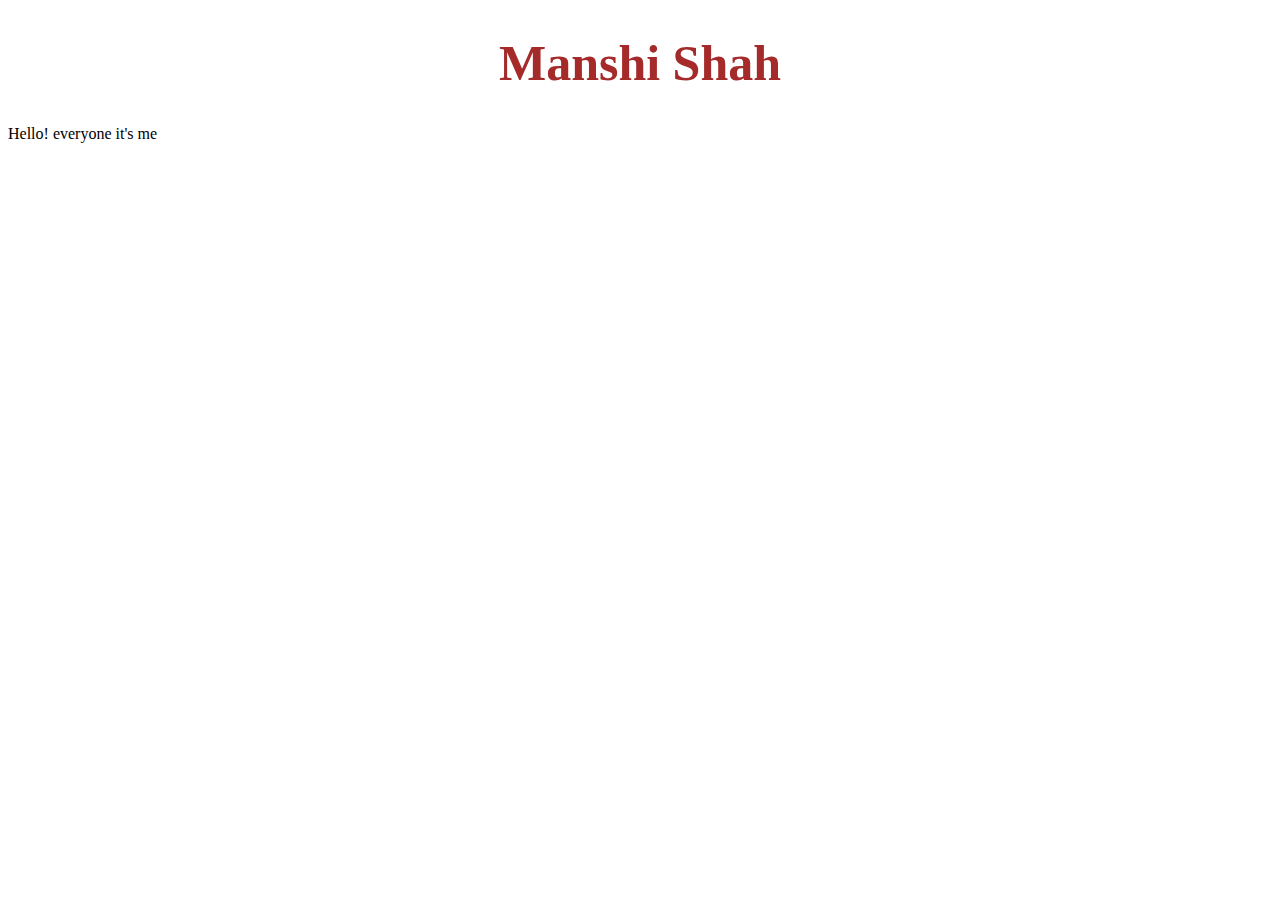
<file: aboutme.html>
<!DOCTYPE html>
<html lang="en">
<head>
    <meta charset="UTF-8">
    <meta name="viewport" content="width=device-width, initial-scale=1.0">
    <title>Document</title>
</head>
<body>
    <h1 style="color: brown; font-size: 50px; text-align: center;">Manshi Shah</h1>
    <p>Hello! everyone it's me </p>

</body>
</html>
</file>
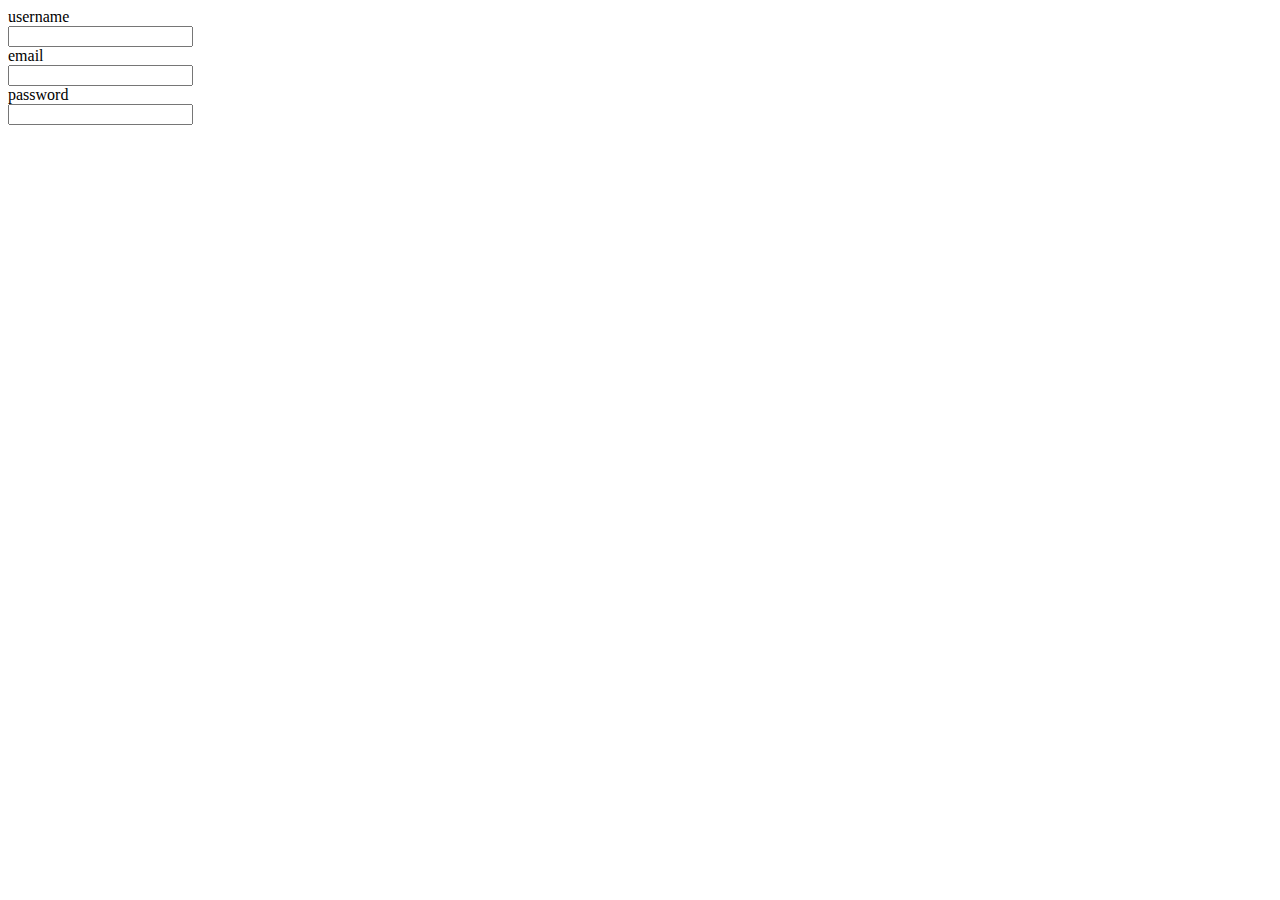
<file: arial.html>
<!DOCTYPE html>
<html lang="en">
<head>
    <meta charset="UTF-8">
    <meta name="viewport" content="width=device-width, initial-scale=1.0">
    <title>Document</title>
</head>
<body>
    <form>
        <label for="username"> username</label><br>
        <input type="text" id="username" aria-label="enter your username" required><br>
        <label for="email">email</label><br>
        <input type="text" id="email" aria-label="enter your email id"><br>
        <label for="password">password</label><br>
        <input type="text" id="password" aria-label="enter your password"><br>
    </form>
</body>
</html>
</file>
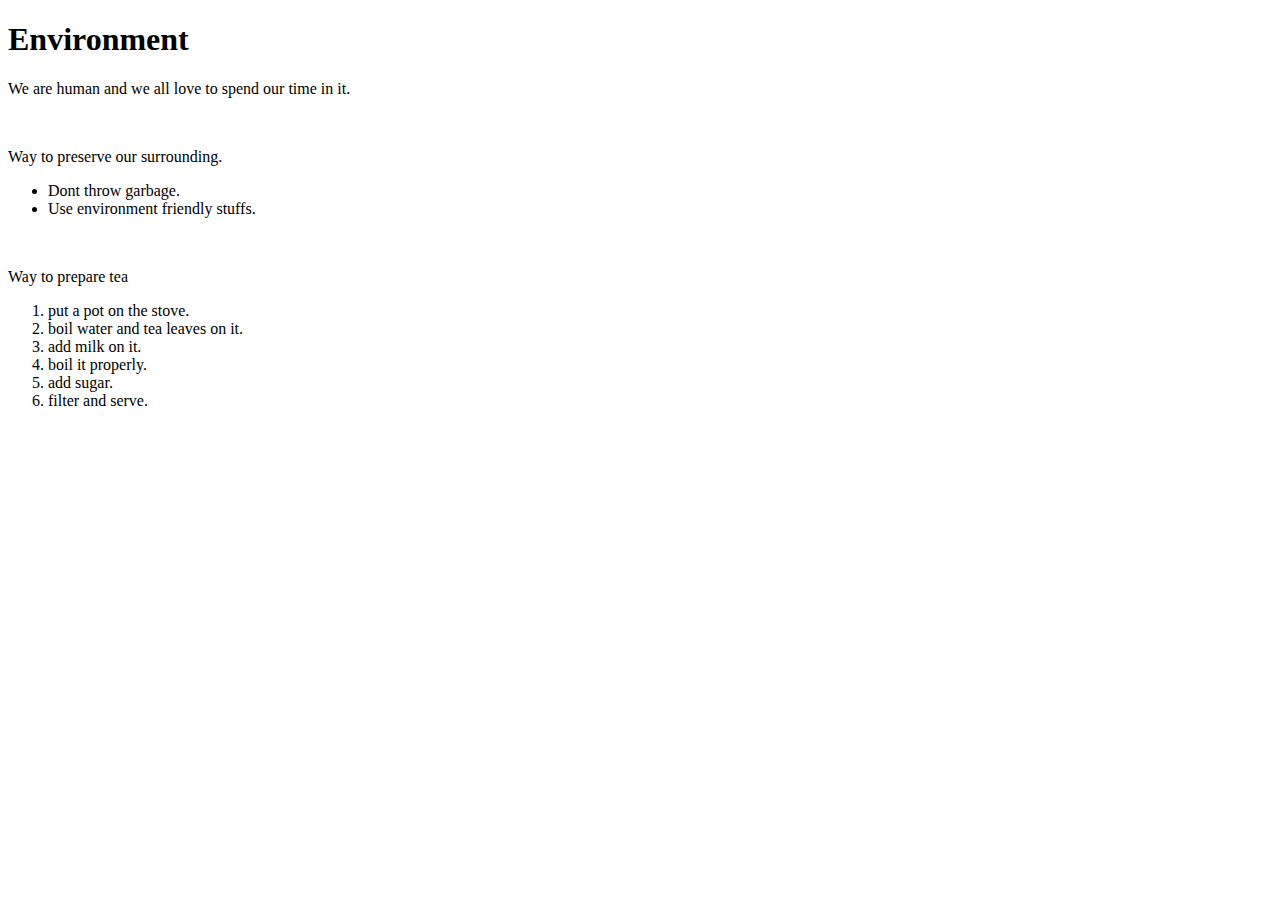
<file: Env.html>
<!DOCTYPE html>
<html lang="en">
<head>
    <meta charset="UTF-8">
    <meta http-equiv="X-UA-Compatible" content="IE=edge">
    <meta name="viewport" content="width=device-width, initial-scale=1.0">
    <title>Document</title>
</head>
<body>
    <h1>Environment</h1>
    <p>We are human and we all love to spend our time in it.</p>

    <br>
    <p>Way to preserve our surrounding.</p>
    <ul>
        <li>Dont throw garbage.</li>
        <li>Use environment friendly stuffs.</li>
    </ul>
    <br>

    <p>Way to prepare tea</p>
    <ol>
        <li>put a pot on the stove.</li>
        <li>boil water and tea leaves on it.</li>
        <li>add milk on it.</li>
        <li>boil it properly.</li>
        <li>add sugar.</li>
        <li>filter and serve.</li>
    </ol>
    
</body>
</html>
</file>
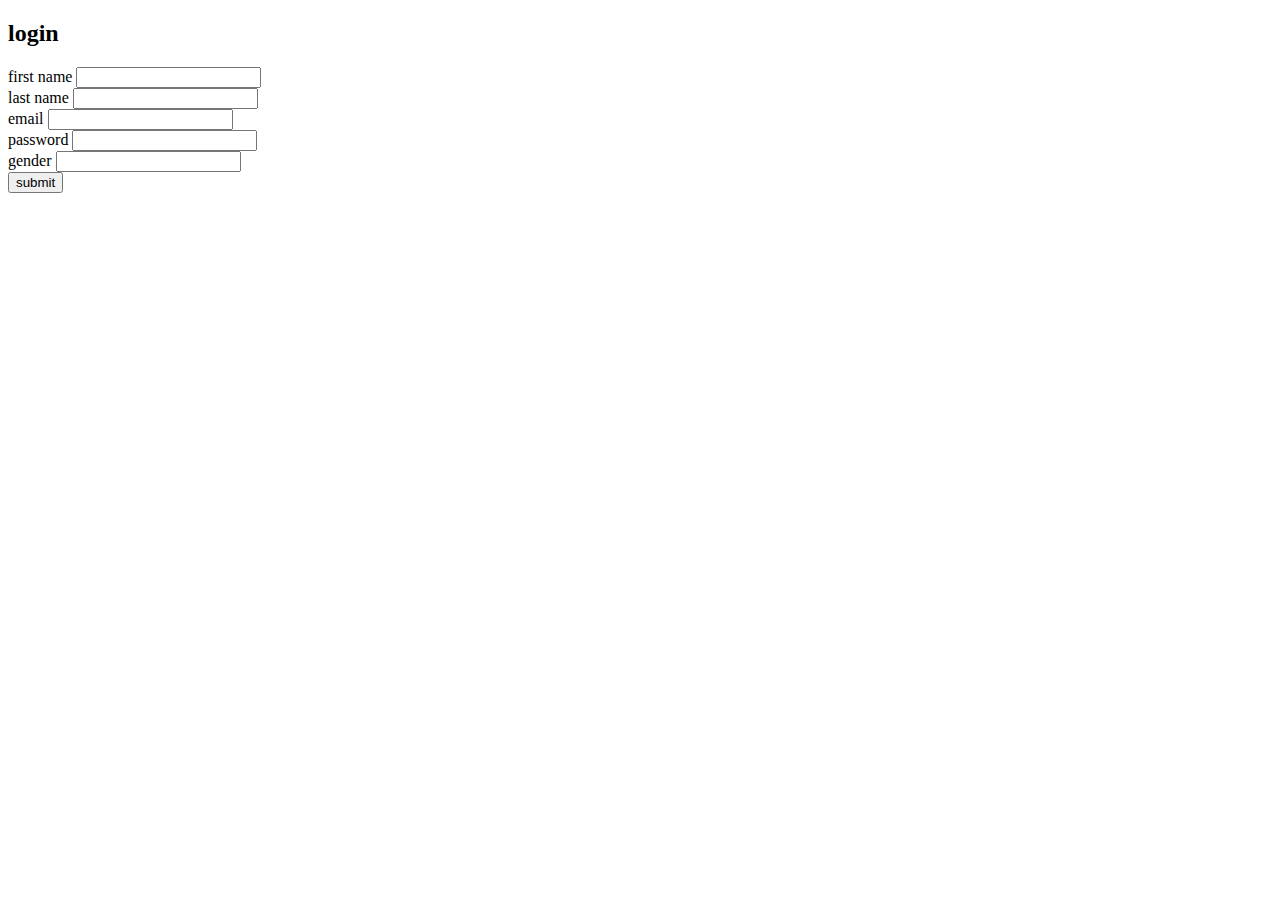
<file: form.html>
<!DOCTYPE html>
<html lang="en">
<head>
    <meta charset="UTF-8">
    <meta name="viewport" content="width=device-width, initial-scale=1.0">
    <title>Document</title>
</head>
<body>
    <h2>login</h2>
    <form action="register_page.html">
        <label>first name</label>
        <input type="text" name="fname"><br>
        <label>last name</label>
        <input type="text" name="lname"><br>
        <label>email</label>
        <input type="email" name="email"><br>
        <label>password</label>
        <input type="password" name="password"><br>
        <label>gender</label>
        <input type="gender" name="gender"><br>
        <button onclick="alert('successed')">submit</button>
    </form>
    
</body>
</html>
</file>
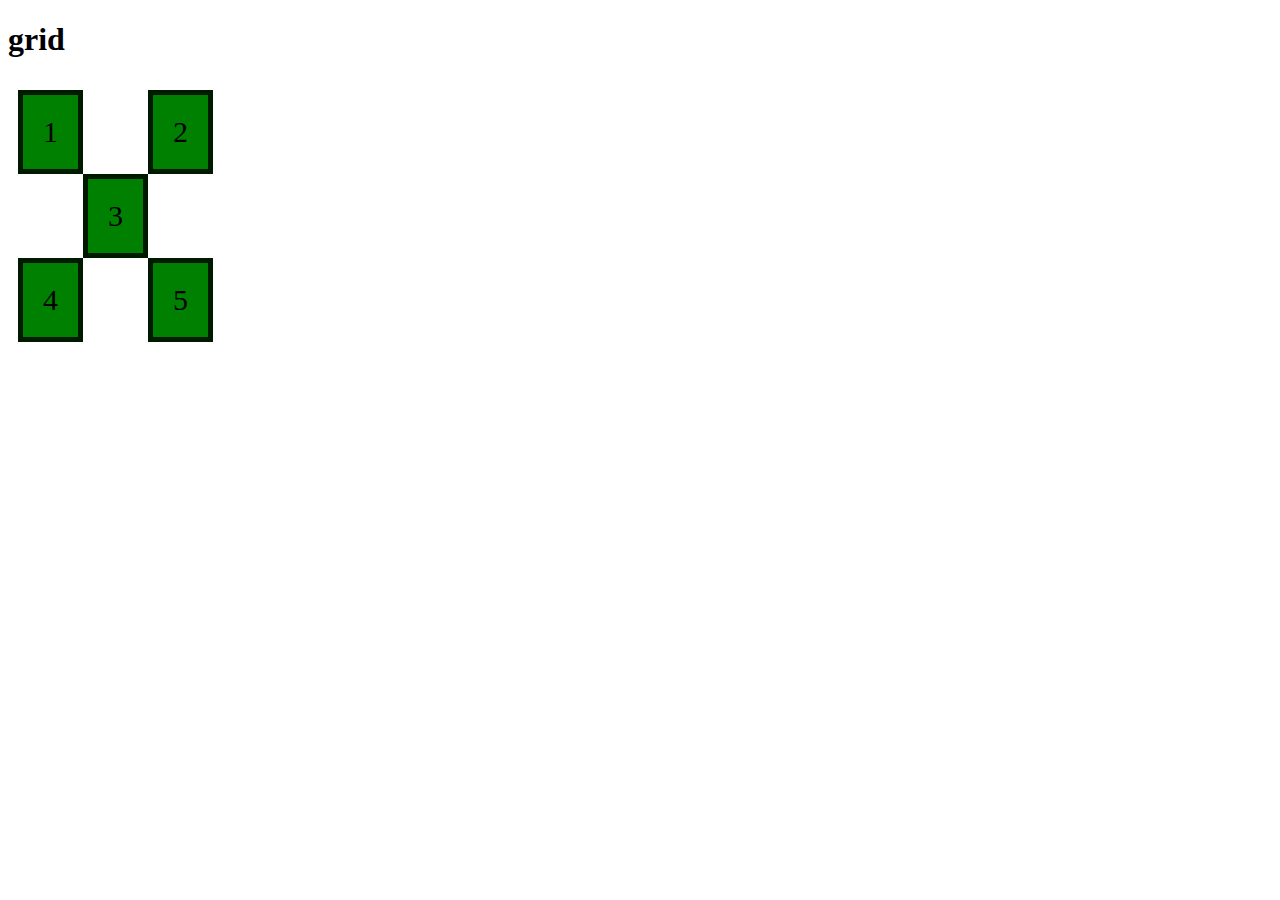
<file: grid.html>
<!DOCTYPE html>
<html lang="en">
<head>
    <link rel="stylesheet" href="grid.css">
    <meta charset="UTF-8">
    <meta name="viewport" content="width=device-width, initial-scale=1.0">
    <title>Document</title>
</head>
<body>
    <h1>grid</h1> 

    <div class="grid">
    <div class="time">1</div><br>
    <div class="time">2</div><br>
    <div class="time">3</div><br>
    <div class="time">4</div><br>
    <div class="time">5</div><br>
    </div>
</body>
</html>
</file>
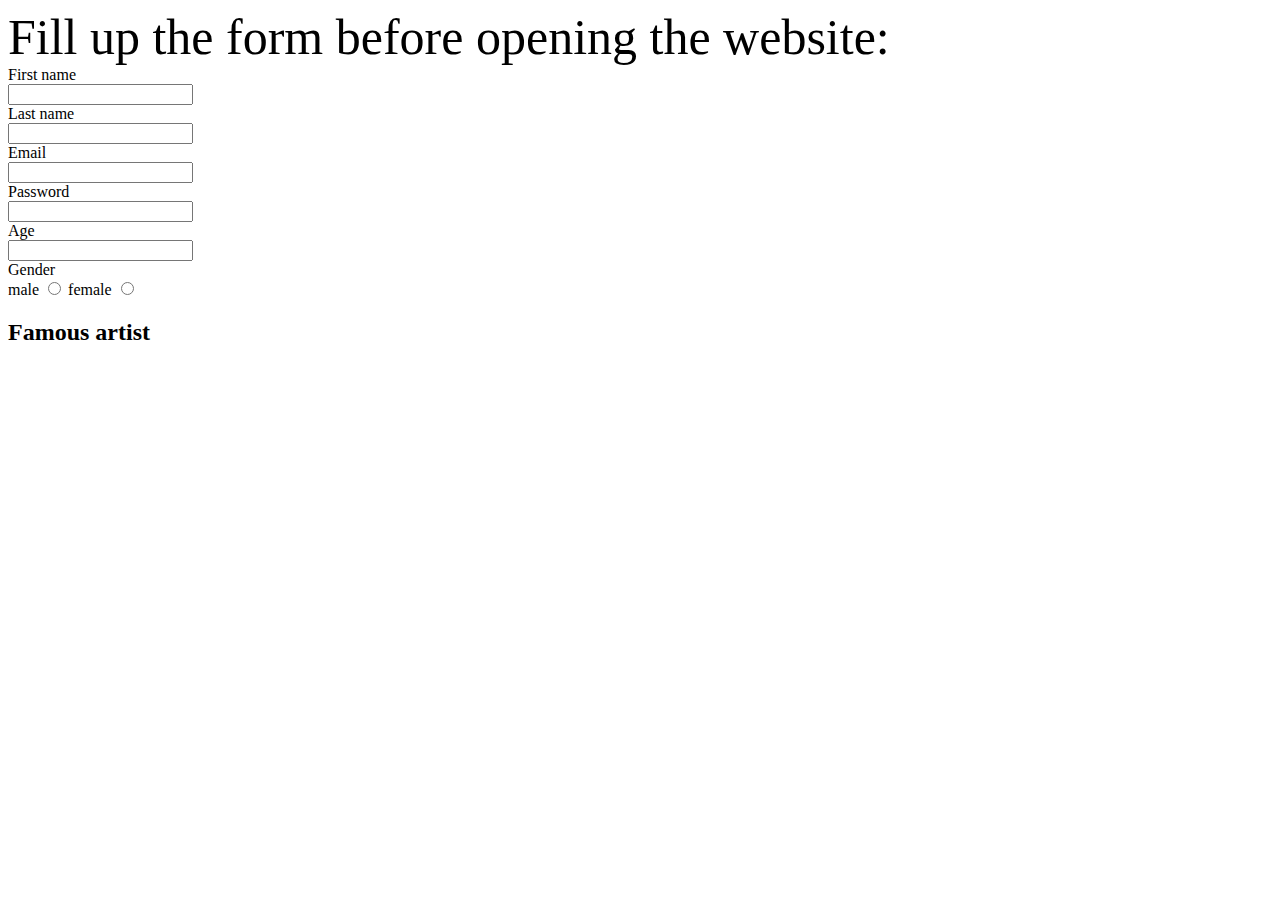
<file: register.html>
<!DOCTYPE html>
<html lang="en">
<head>
    <meta charset="UTF-8">
    <meta name="viewport" content="width=device-width, initial-scale=1.0">
    <title>Document</title>
</head>
<body>
    <form style="font-size: 50px; color: black;">Fill up the form before opening the website:</form>

    <label>First name</label><br>
    <input type="text" name="fname"><br>
    <label>Last name</label><br>
    <input type="text" name="lname"><br>
    <label>Email</label><br>
    <input type="text" name="email"><br>
    <label>Password</label><br>
    <input type="text" name="password"><br>
    <label>Age</label><br>
    <input type="text" name="age"><br>
    <label>Gender</label><br> <label>male</label>
    <input type="radio" name="male">
    <label>female</label>
    <input type="radio" name="female"><br>
     
    <h2>Famous artist</h2>
    <a href="https://en.wikipedia.org/wiki/Leonardo_da_Vinci"></a>
    <a ></a>
</body>
</html>
</file>
<file: grid.css>
.grid{
    display: inline-grid;
    grid-template-columns: auto auto auto;
    padding: 10px;
}
.time{
    background-color: green;
    border: 5px solid rgba(0, 0, 0, 0.8);
    padding: 20px;
    font-size: 30px;
    text-align: center;
}
</file>
